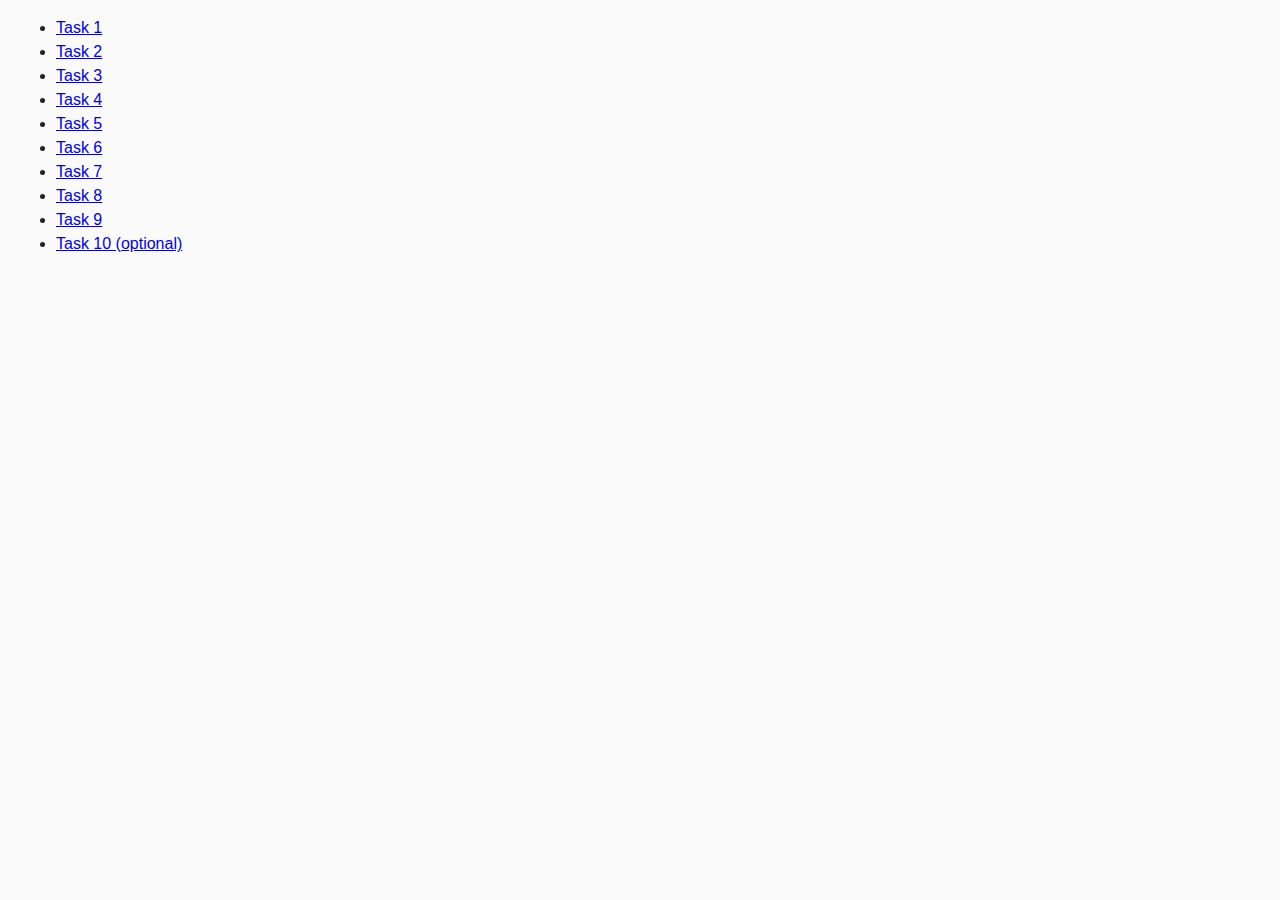
<file: index.html>
<!DOCTYPE html>
<html lang="ru">

<head>
  <meta charset="UTF-8" />
  <meta http-equiv="X-UA-Compatible" content="IE=edge" />
  <meta name="viewport" content="width=device-width, initial-scale=1.0" />
  <title>Homework 6</title>
  <link rel="stylesheet" href="css/common.css" />
</head>

<body>
  <ul>
    <li><a href="task-01.html">Task 1</a></li>
    <li><a href="task-02.html">Task 2</a></li>
    <li><a href="task-03.html">Task 3</a></li>
    <li><a href="task-04.html">Task 4</a></li>
    <li><a href="task-05.html">Task 5</a></li>
    <li><a href="task-06.html">Task 6</a></li>
    <li><a href="task-07.html">Task 7</a></li>
    <li><a href="task-08.html">Task 8</a></li>
    <li><a href="task-09.html">Task 9</a></li>
    <li><a href="task-10.html">Task 10 (optional)</a></li>

  </ul>
</body>

</html>
</file>
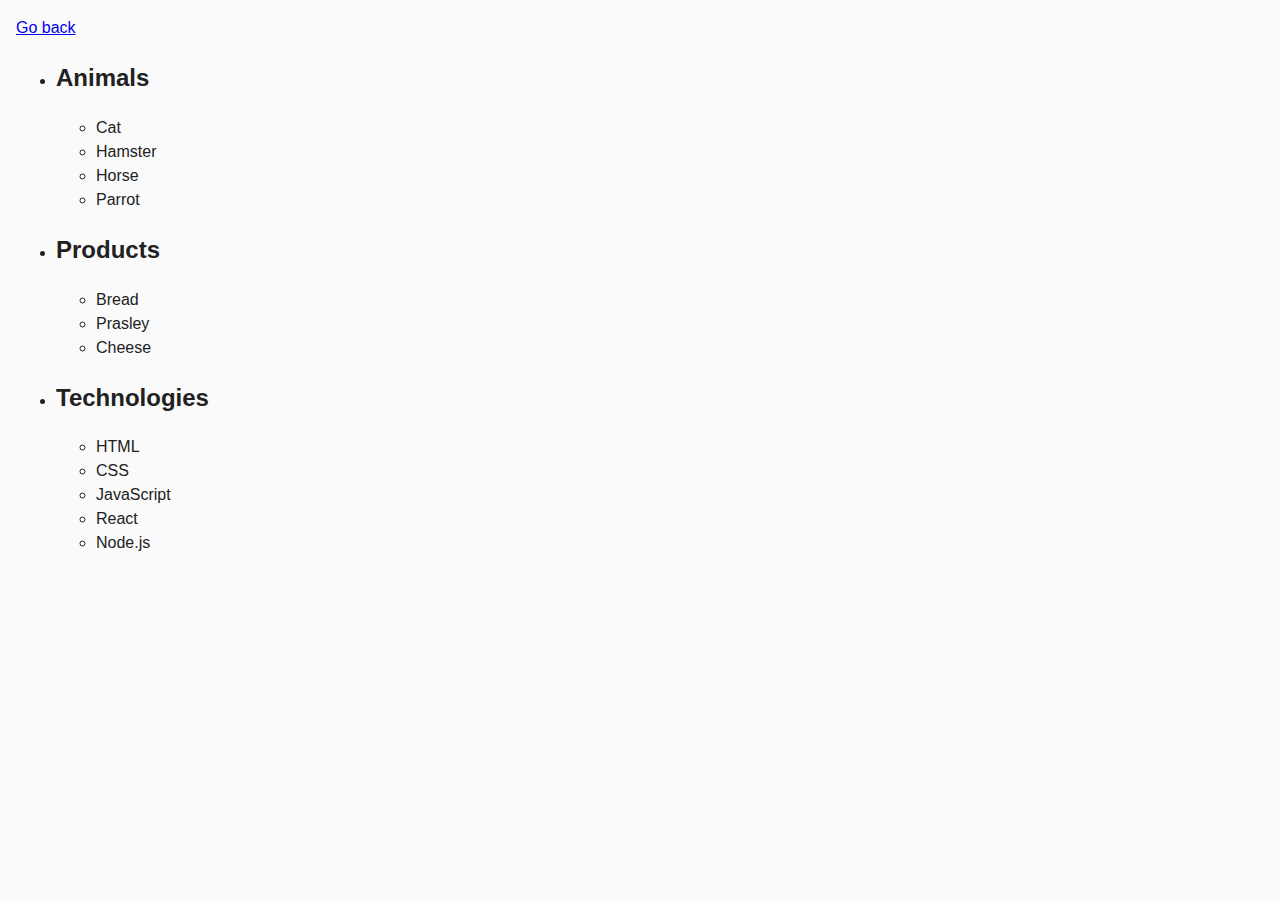
<file: task-01.html>
<!DOCTYPE html>
<html lang="ru">

<head>
  <meta charset="UTF-8" />
  <meta http-equiv="X-UA-Compatible" content="IE=edge" />
  <meta name="viewport" content="width=device-width, initial-scale=1.0" />
  <title>Task 1</title>
  <link rel="stylesheet" href="css/common.css" />
</head>

<body>
  <p><a href="index.html">Go back</a></p>

  <ul id="categories">
    <li class="item">
      <h2>Animals</h2>

      <ul>
        <li>Cat</li>
        <li>Hamster</li>
        <li>Horse</li>
        <li>Parrot</li>
      </ul>
    </li>
    <li class="item">
      <h2>Products</h2>

      <ul>
        <li>Bread</li>
        <li>Prasley</li>
        <li>Cheese</li>
      </ul>
    </li>
    <li class="item">
      <h2>Technologies</h2>

      <ul>
        <li>HTML</li>
        <li>CSS</li>
        <li>JavaScript</li>
        <li>React</li>
        <li>Node.js</li>
      </ul>
    </li>
  </ul>

  <script src="js/task-01.js" type="module"></script>
</body>

</html>
</file>
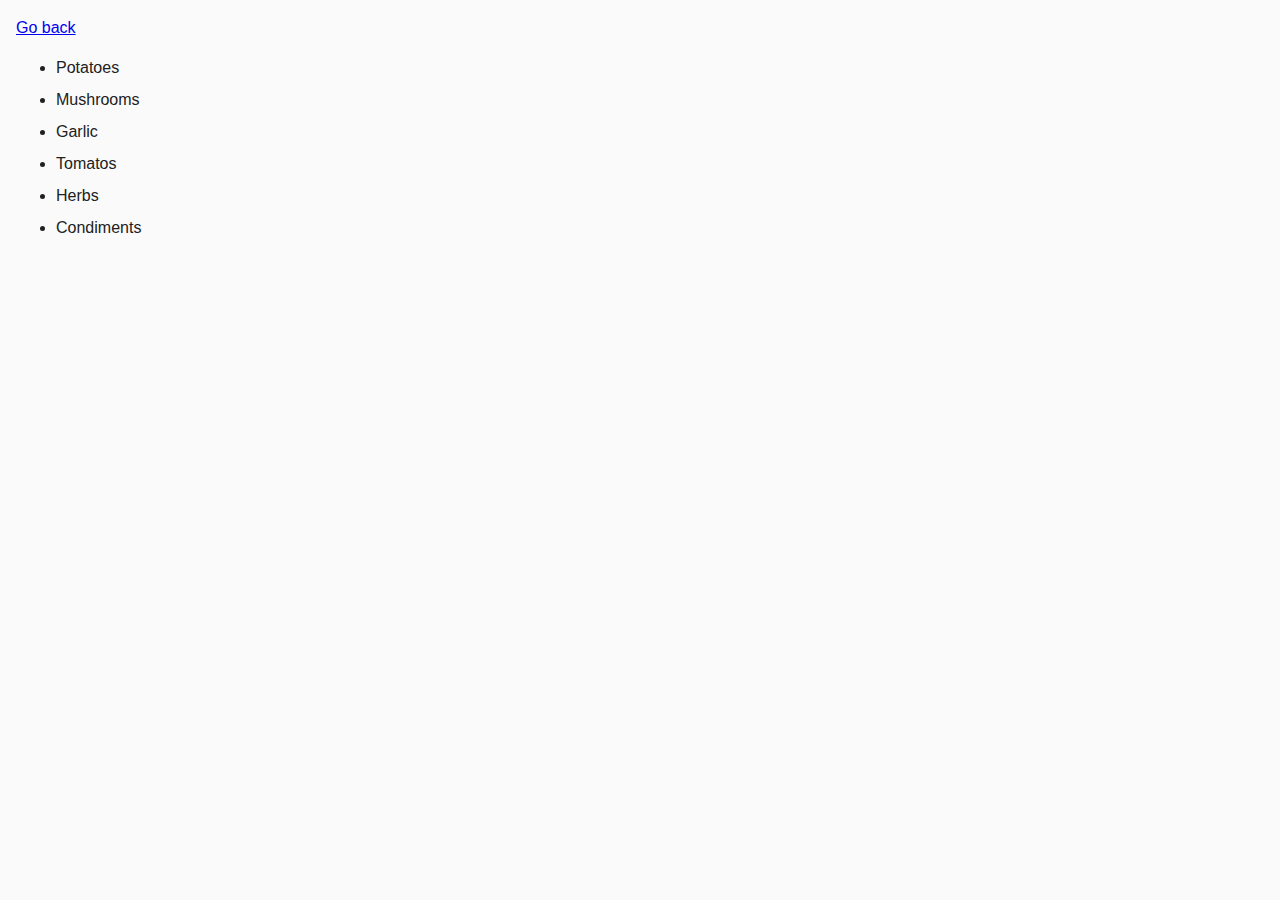
<file: task-02.html>
<!DOCTYPE html>
<html lang="ru">

<head>
  <meta charset="UTF-8" />
  <meta http-equiv="X-UA-Compatible" content="IE=edge" />
  <meta name="viewport" content="width=device-width, initial-scale=1.0" />
  <title>Task 2</title>
  <link rel="stylesheet" href="css/common.css" />
  <style>
    .item {
      font-weight: 500;
    }

    .item:not(:last-child) {
      margin-bottom: 8px;
    }
  </style>
</head>

<body>
  <p><a href="index.html">Go back</a></p>

  <ul id="ingredients"></ul>

  <script src="js/task-02.js" type="module"></script>
</body>

</html>
</file>
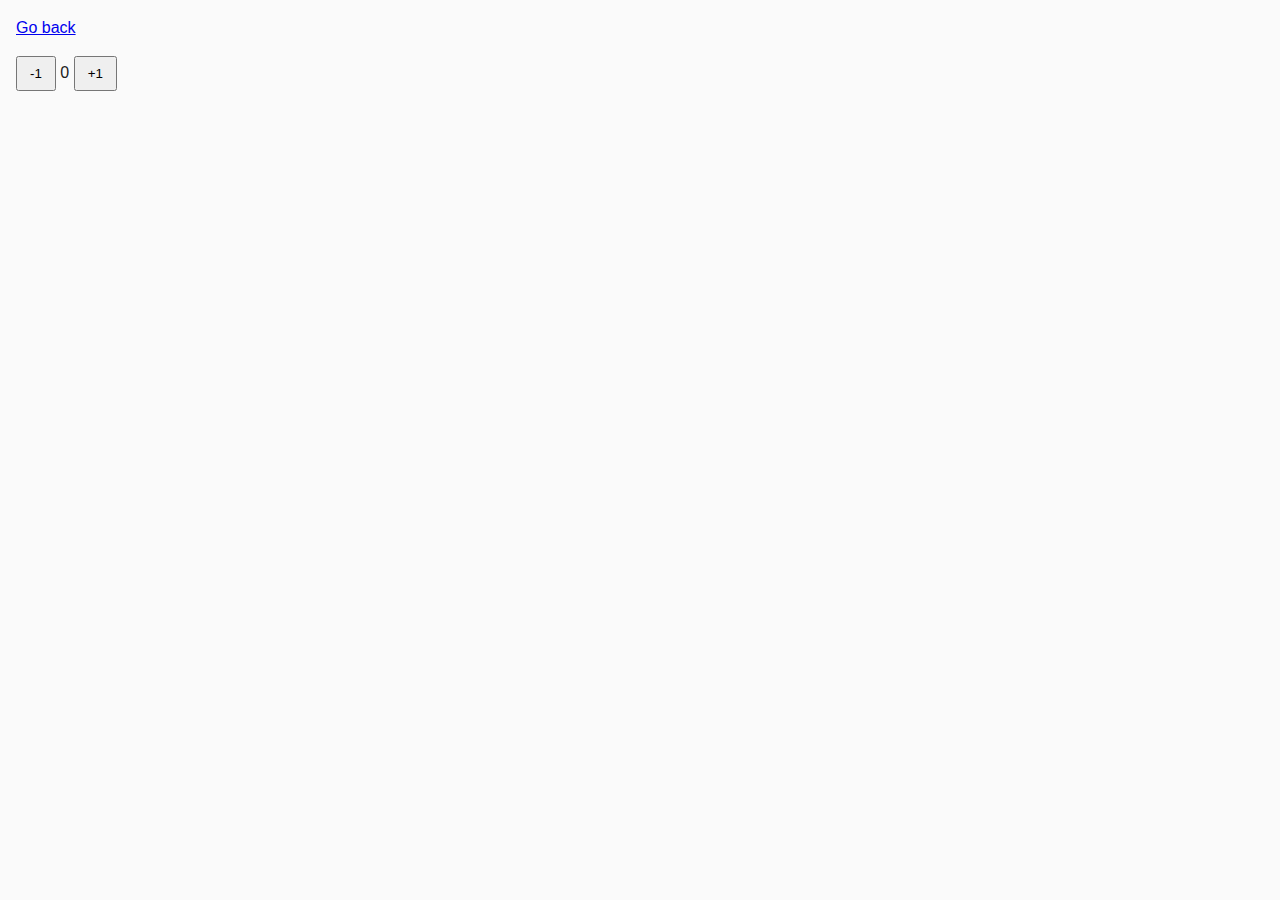
<file: task-04.html>
<!DOCTYPE html>
<html lang="ru">
  <head>
    <meta charset="UTF-8" />
    <meta http-equiv="X-UA-Compatible" content="IE=edge" />
    <meta name="viewport" content="width=device-width, initial-scale=1.0" />
    <title>Task 4</title>
    <link rel="stylesheet" href="css/common.css" />
  </head>
  <body>
    <p><a href="index.html">Go back</a></p>

    <div id="counter">
      <button type="button" data-action="decrement">-1</button>
      <span id="value">0</span>
      <button type="button" data-action="increment">+1</button>
    </div>

    <script src="js/task-04.js" type="module"></script>
  </body>
</html>
</file>
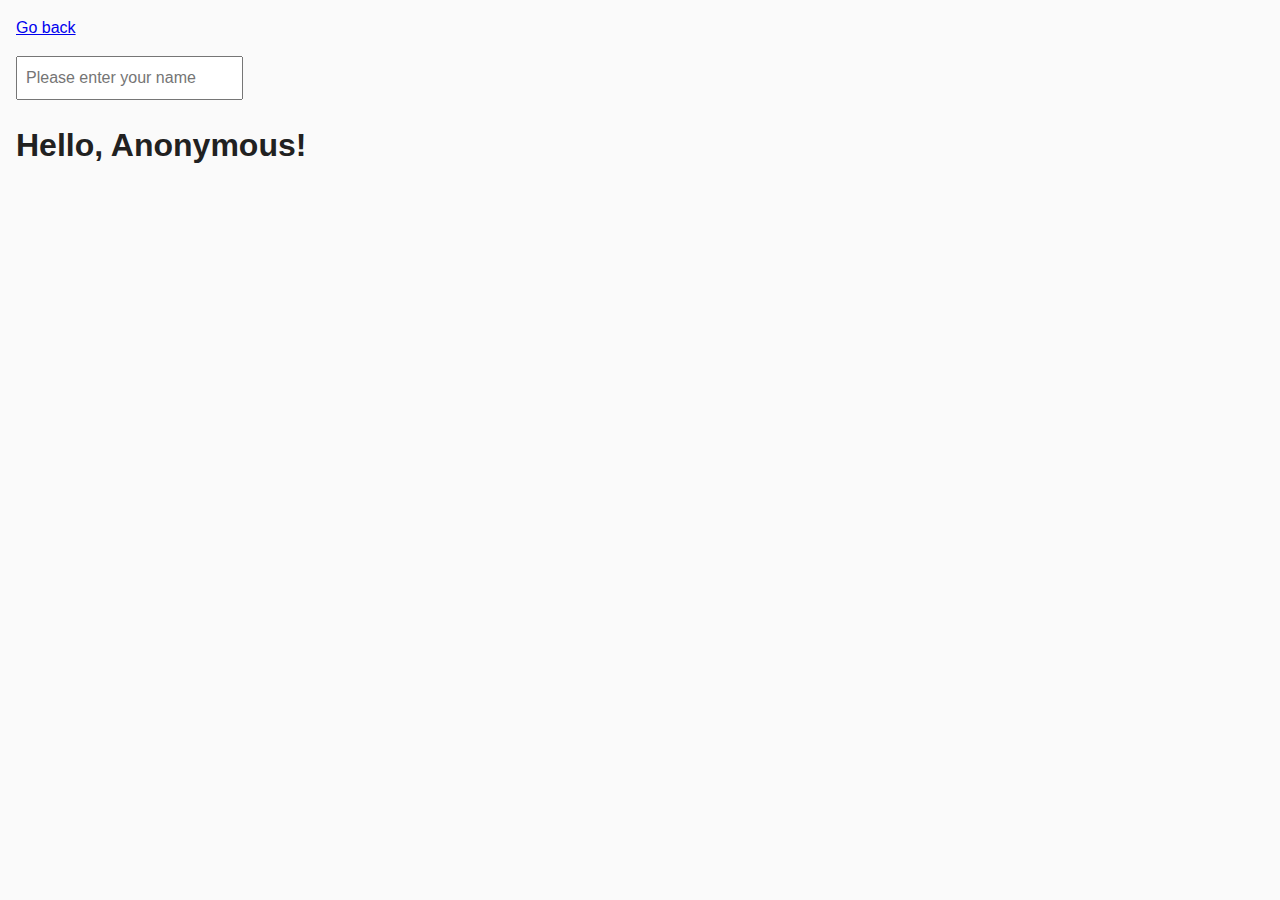
<file: task-05.html>
<!DOCTYPE html>
<html lang="ru">
  <head>
    <meta charset="UTF-8" />
    <meta http-equiv="X-UA-Compatible" content="IE=edge" />
    <meta name="viewport" content="width=device-width, initial-scale=1.0" />
    <title>Task 5</title>
    <link rel="stylesheet" href="css/common.css" />
  </head>
  <body>
    <p><a href="index.html">Go back</a></p>

    <input type="text" id="name-input" placeholder="Please enter your name" />
    <h1>Hello, <span id="name-output">Anonymous</span>!</h1>

    <script src="js/task-05.js" type="module"></script>
  </body>
</html>
</file>
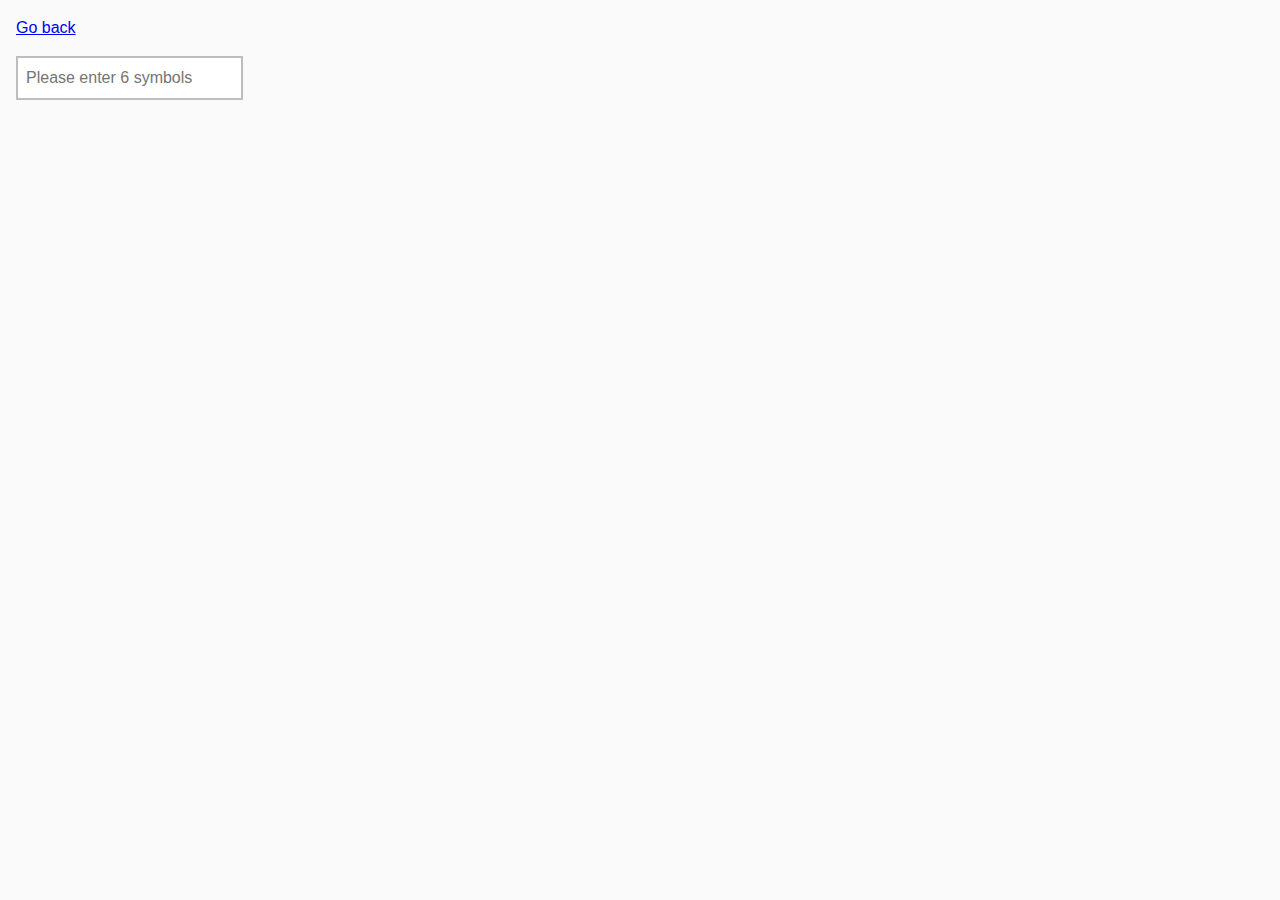
<file: task-06.html>
<!DOCTYPE html>
<html lang="ru">
  <head>
    <meta charset="UTF-8" />
    <meta http-equiv="X-UA-Compatible" content="IE=edge" />
    <meta name="viewport" content="width=device-width, initial-scale=1.0" />
    <title>Task 6</title>
    <link rel="stylesheet" href="css/common.css" />
    <style>
      #validation-input {
        border: 2px solid #bdbdbd;
      }

      #validation-input.valid {
        border-color: #4caf50;
      }

      #validation-input.invalid {
        border-color: #f44336;
      }
    </style>
  </head>
  <body>
    <p><a href="index.html">Go back</a></p>

    <input
      type="text"
      id="validation-input"
      data-length="6"
      placeholder="Please enter 6 symbols"
    />

    <script src="js/task-06.js" type="module"></script>
  </body>
</html>
</file>
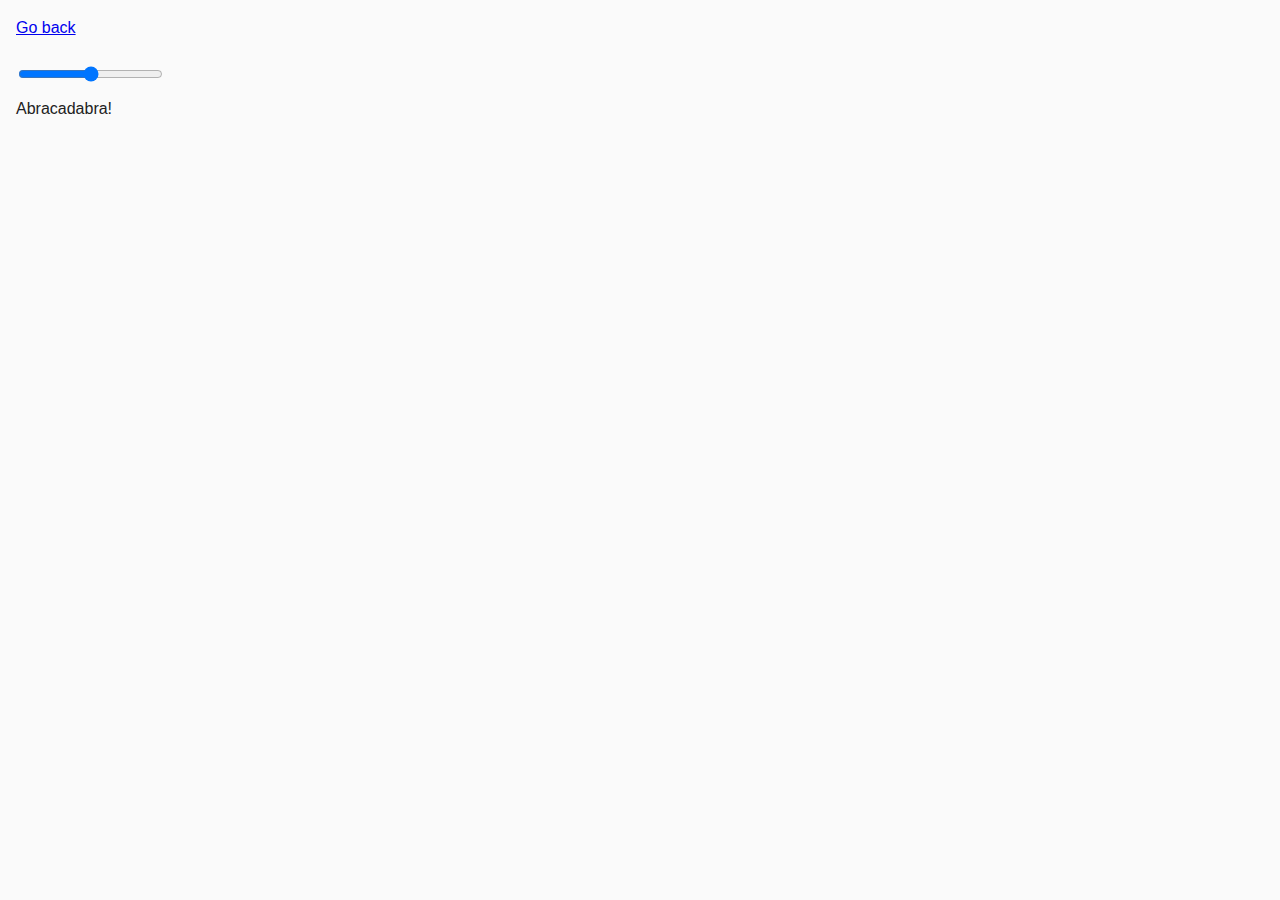
<file: task-07.html>
<!DOCTYPE html>
<html lang="ru">
  <head>
    <meta charset="UTF-8" />
    <meta http-equiv="X-UA-Compatible" content="IE=edge" />
    <meta name="viewport" content="width=device-width, initial-scale=1.0" />
    <title>Task 7</title>
    <link rel="stylesheet" href="css/common.css" />
  </head>
  <body>
    <p><a href="index.html">Go back</a></p>

    <input id="font-size-control" type="range" min="16" max="96" />
    <br />
    <span id="text">Abracadabra!</span>

    <script src="js/task-07.js" type="module"></script>
  </body>
</html>
</file>
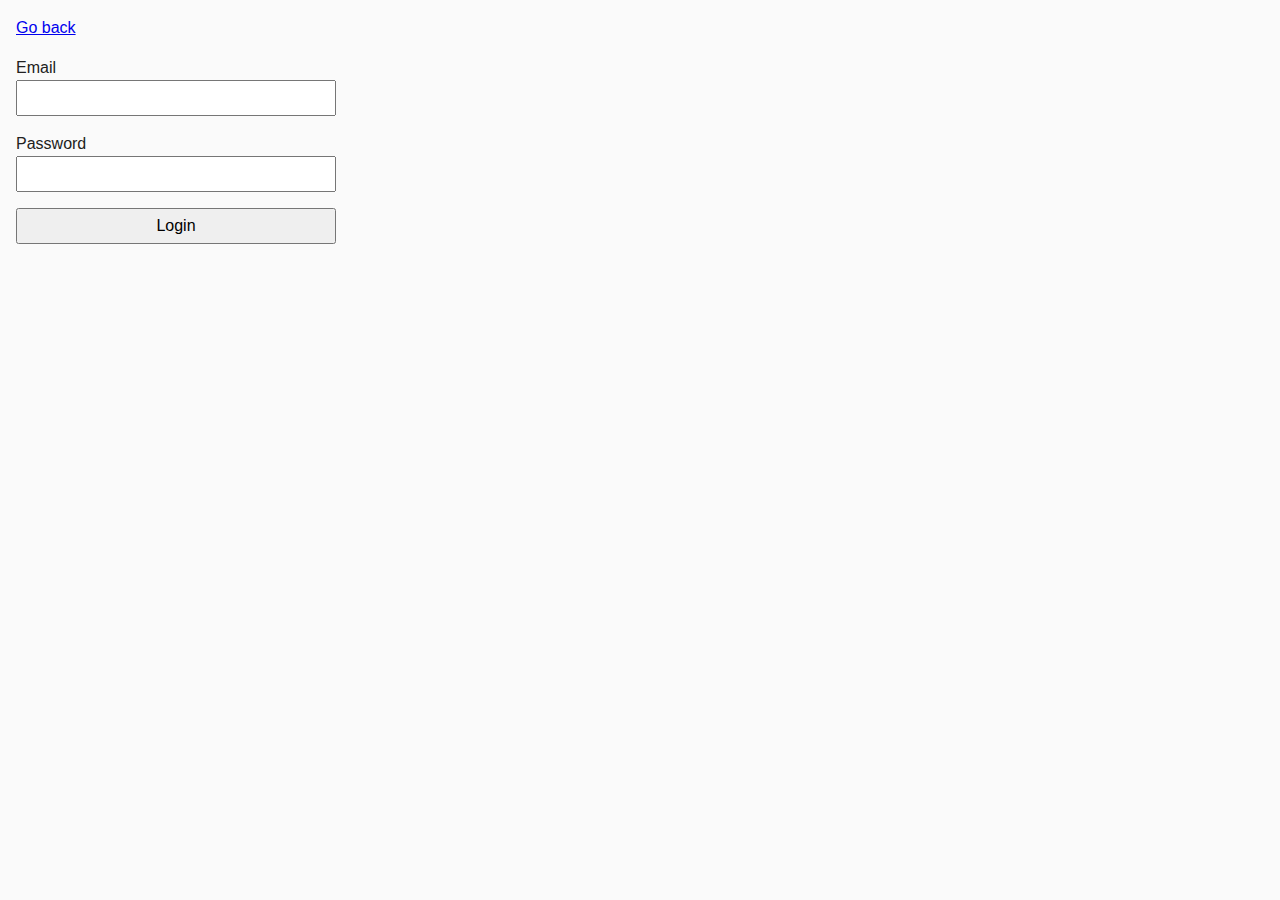
<file: task-08.html>
<!DOCTYPE html>
<html lang="ru">
  <head>
    <meta charset="UTF-8" />
    <meta http-equiv="X-UA-Compatible" content="IE=edge" />
    <meta name="viewport" content="width=device-width, initial-scale=1.0" />
    <title>Task 8</title>
    <link rel="stylesheet" href="css/common.css" />
    <style>
      .login-form {
        max-width: 320px;
        display: flex;
        flex-direction: column;
      }

      .login-form label {
        margin-bottom: 16px;
      }

      .login-form input,
      .login-form button {
        width: 100%;
        padding: 4px;
        font: inherit;
      }
    </style>
  </head>
  <body>
    <p><a href="index.html">Go back</a></p>

    <form class="login-form">
      <label>
        Email
        <input type="email" name="email" />
      </label>
      <label>
        Password
        <input type="password" name="password" />
      </label>
      <button type="submit">Login</button>
    </form>

    <script src="js/task-08.js" type="module"></script>
  </body>
</html>
</file>
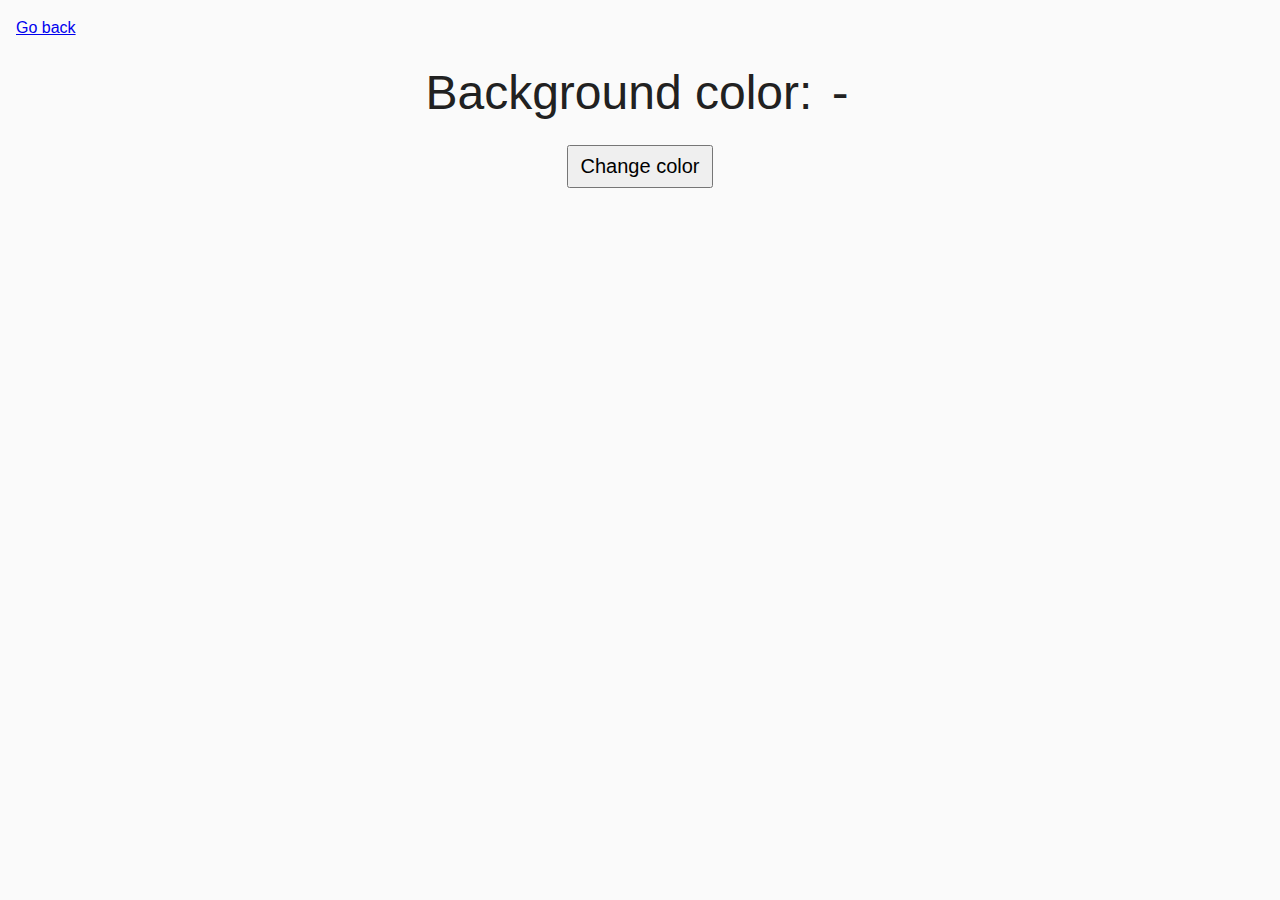
<file: task-09.html>
<!DOCTYPE html>
<html lang="ru">
  <head>
    <meta charset="UTF-8" />
    <meta http-equiv="X-UA-Compatible" content="IE=edge" />
    <meta name="viewport" content="width=device-width, initial-scale=1.0" />
    <title>Task 9</title>
    <link rel="stylesheet" href="css/common.css" />
    <style>
      .widget {
        text-align: center;
      }

      .widget p {
        margin-top: 0;
        margin-bottom: 16px;
        font-size: 48px;
      }

      .widget span {
        font-family: monospace;
      }

      .widget button {
        padding: 8px 12px;
        font-size: 20px;
        cursor: pointer;
      }
    </style>
  </head>
  <body>
    <p><a href="index.html">Go back</a></p>

    <div class="widget">
      <p>Background color: <span class="color">-</span></p>
      <button type="button" class="change-color">Change color</button>
    </div>

    <script src="js/task-09.js" type="module"></script>
  </body>
</html>
</file>
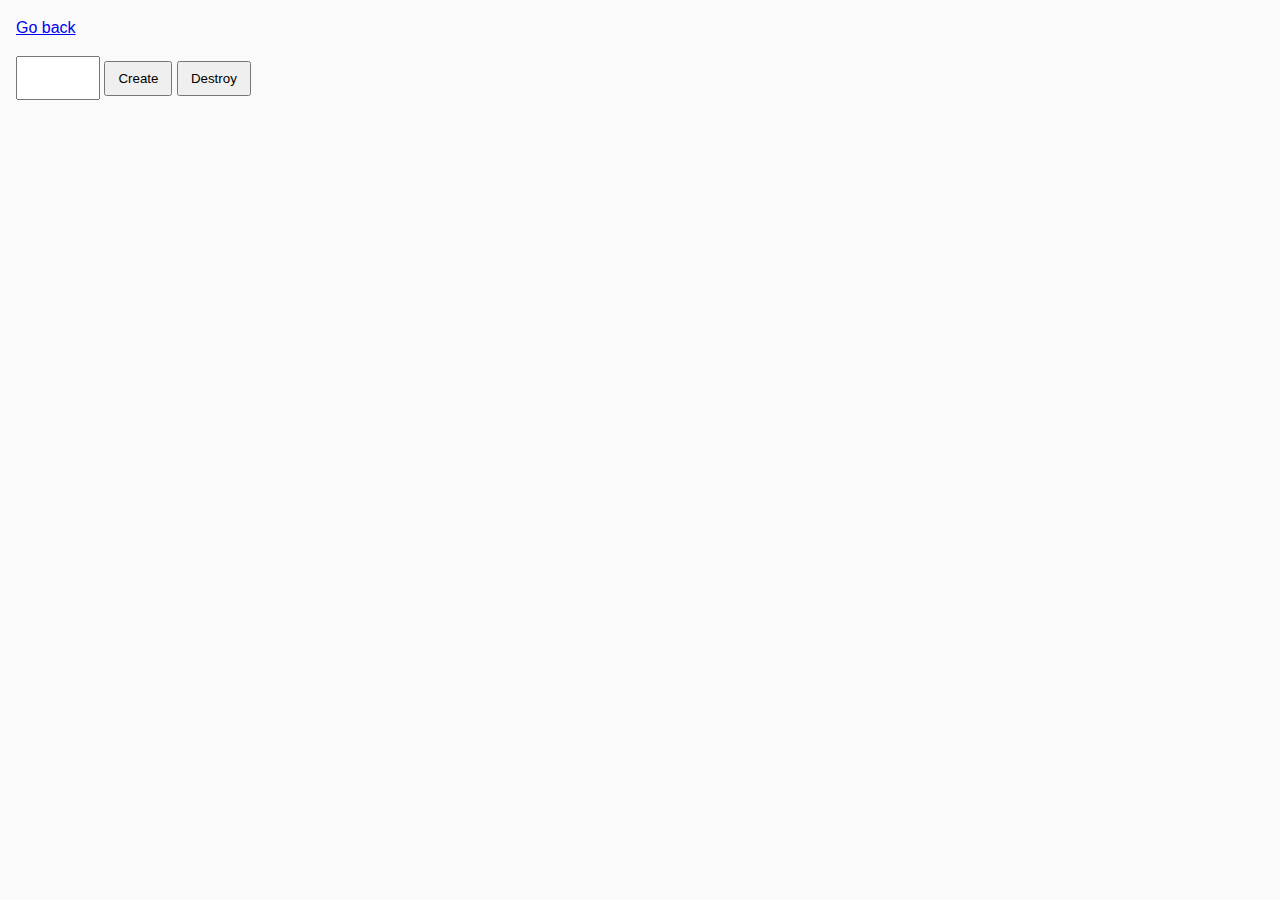
<file: task-10.html>
<!DOCTYPE html>
<html lang="ru">
  <head>
    <meta charset="UTF-8" />
    <meta http-equiv="X-UA-Compatible" content="IE=edge" />
    <meta name="viewport" content="width=device-width, initial-scale=1.0" />
    <title>Task 10 (optional)</title>
    <link rel="stylesheet" href="css/common.css" />
  </head>
  <body>
    <p><a href="index.html">Go back</a></p>

    <div id="controls">
      <input type="number" min="1" max="100" step="1" />
      <button type="button" data-create>Create</button>
      <button type="button" data-destroy>Destroy</button>
    </div>

    <div id="boxes"></div>

    <script src="js/task-10.js" type="module"></script>
  </body>
</html>
</file>
<file: css/common.css>
* {
  box-sizing: border-box;
}

body {
  margin: 16px;
  font-family: -apple-system, BlinkMacSystemFont, "Segoe UI", Roboto, Oxygen,
    Ubuntu, Cantarell, "Open Sans", "Helvetica Neue", sans-serif;
  -webkit-font-smoothing: antialiased;
  -moz-osx-font-smoothing: grayscale;
  background-color: #fafafa;
  color: #212121;
  line-height: 1.5;
}

input {
  padding: 8px;
  font: inherit;
}

button {
  padding: 8px 12px;
  cursor: pointer;
}

#validation-input {
  border: 3px solid #bdbdbd;
}

#validation-input.valid {
  border-color: #4caf50;
}

#validation-input.invalid {
  border-color: #f44336;
}
</file>
